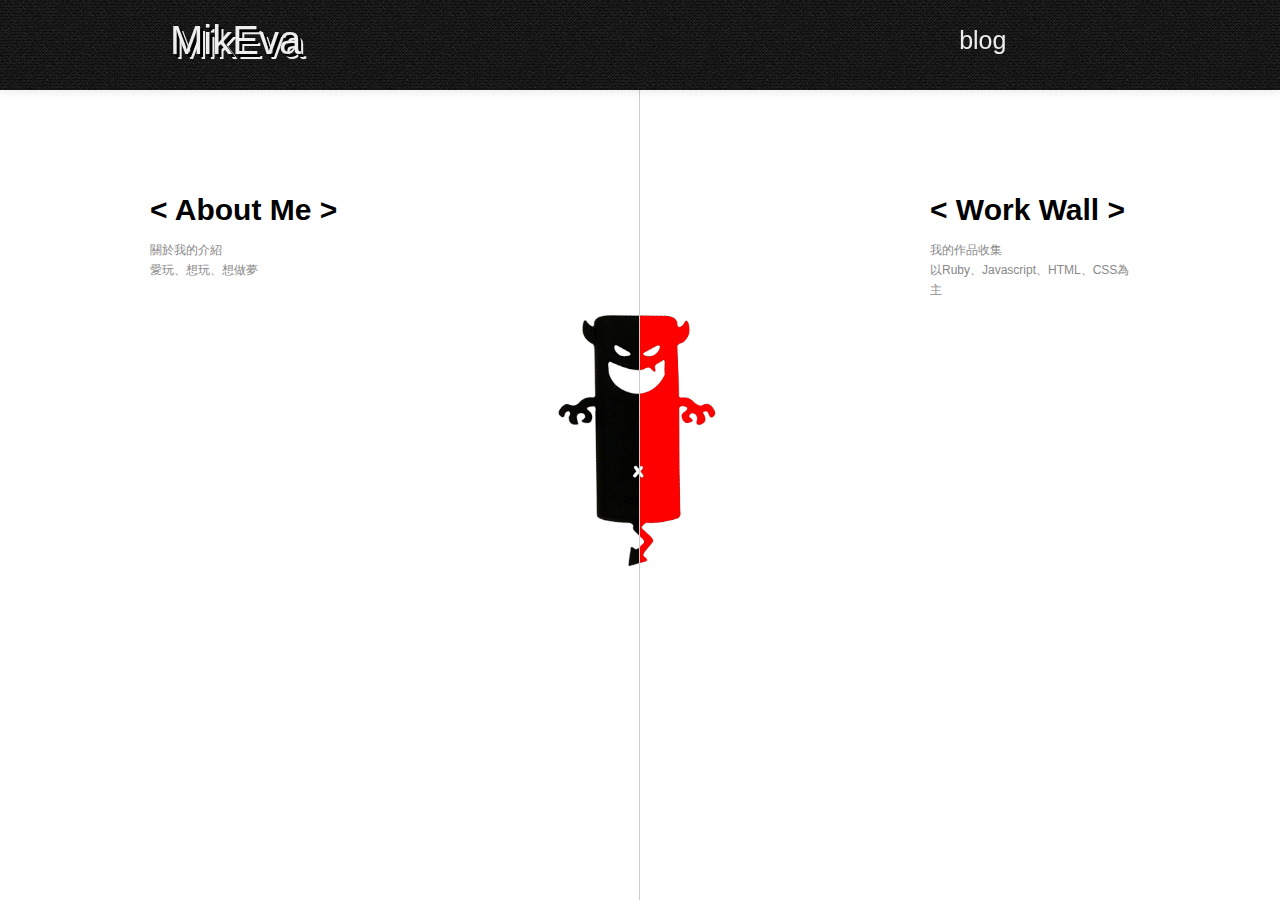
<file: index.html>
<html>
<head>
	
	<title>Work Wall</title>
	<link href="public/css/bootstrap.min.css" rel="stylesheet" >
	<link href="public/css/style.css" rel="stylesheet" >
</head>
<body>
	<div class='navbar navbar-inverse navbar-fixed-top'>
		<div class="navbar-inner" id="navbar-inner">
			<div class="container" >
				<a href="http://eva0919.github.io/workwall/"><span class="titlespan">MikEva</span></a>
				<a href="http://eva0919.github.io/"><span class="navspan">blog</span></a>
			</div>
		</div>
	</div>

	<div id="main_page">
		<div class="about">
			<div class="container">
				<div class="wallheader"> < About Me > </div>
				<div class="walldescribe">
					<br>
					<p>關於我的介紹<br>愛玩、想玩、想做夢</p>	
				</div>
			</div>
			<img src="public/img/d1.png" / >
		</div>
		<div class="workwall">
			<div class="container">
				<div class="wallheader"> < Work Wall > </div>
				<div class="walldescribe">
					<br>
					<p>我的作品收集<br>以Ruby、Javascript、HTML、CSS為主</p>	
				</div>
			</div>
			<img src="public/img/d2.png" / >
		</div>
	</div>
</body>
<script type="text/javascript" src="public/js/jquery-1.9.1.min.js"></script>
<script type="text/javascript" src="public/js/angular.min.js"></script>
<script type="text/javascript" src="public/js/event.js"></script>
</html>
</file>
<file: public/css/style.css>
.navbar-inverse #navbar-inner {
	background:url(../img/binding_dark.png) repeat top left;
}

.navbar-inner .container {
	height: 90px;
}
.navbar-inner .container span {
	position: relative;
	font-size: 40px;
	color: #eee;
	top: 30px;
	margin-left: 0px;
}
.navbar-inner .container span:hover {
	color: #999;
	cursor: pointer;
}
.titlespan {
	text-shadow: 3px 3px 0 #000, 5px 5px 0 #eee;
}
.navbar-inner .container .navspan {
	font-size: 25px;
	position: relative;
	left: 70%;
}
.workwall {
	background-color: white;
	position: absolute;
	right: 0px;
	top: 0px;
	width: 50%;
	height: 100%;
	cursor: pointer;
	border-left: 1px solid #ccc;
	overflow: hidden;
}
.workwall img {
	position: absolute;
	right: 86%;
	width: 180px;
	height: 280px;
	top:300px;
}
.workwall .container {
	position: relative;
	margin-right: 150px;
	top: 200px;
	width:200px;
}
.wallheader {
	font-size: 30px;
	font-weight: bold;
	color: #000;
}
.walldescribe {
	font-size: 12px;
	color: #888;
}
.about {
	background-color: white;
	position: absolute;
	left: 0px;
	top: 0px;
	width: 50%;
	height: 100%;
	cursor: pointer;
	border-right: 1px solid #ccc;
	overflow: hidden;
}
.about img {
	position: absolute;
	top:300px;
	left: 86%;
	width: 180px;
	height: 280px;
}
.about .container {
	position: relative;
	margin-left: 150px;
	top: 200px;
	width: 100%;
}
.about_content {
	position: relative;
	left: 35%;
	top: 150px;
}
.works {

	width: 150px;
	height: 150px;
	
	margin: 10px;
}
.work_describe {
	background-color: green;
	width: 150px;
	height: 150px;
	font-weight: bold;
	position: absolute;
	opacity: 0;
}
.work_img {
	width: 150px;
	height: 150px;
	position: absolute;
}
.thumbnail p{
	color: black;
	text-decoration: none;
}
.thumbnail h3{
	color: black;
	text-decoration: none;
}
.thumbnail:hover, .thumbnail:focus {
	border: 1px solid #0088cc;
}
.thumbnails a {
	text-decoration: none;
}
.thumbnail>img {
	height:200px;
	width:300px;
}
.workwall_content {
	position: relative;
	left: 20%;
	top: 150px;
	width: 750px;
}


/*jqloader css*/
.wrapper-inner{
	width:700px;
	margin:0 auto;
}
#navigation{
	margin:10px auto;
	width:410px;
}

#wrapper .hide{
	display:none;
}
#wrapper ul{
	list-style:none;
	margin:0 auto;
	padding:0;
}
#wrapper li{
	float:left;
	padding:10px;
	margin:3px;
	background:#fff;
	border-bottom:1px solid #ccc;
	border-right:1px solid #ccc;
	box-shadow:1px 1px 1px #ccc;
}
#wrapper img, #wrapper li div{
	width:200px;
	height:133px;
	display:block;
}
#wrapper .container{
	position:relative;
	height:500px;
}
#wrapper .holder{
	position:absolute;
	top:0;
	left:0;
}

#li1{
	background-image: url(http://sphotos-b.ak.fbcdn.net/hphotos-ak-ash2/182930_154035181318376_153515891370305_260764_6365588_n.jpg);
	background-size:200px 133px;
}
#li2{
	background-image: url(http://sphotos-b.ak.fbcdn.net/hphotos-ak-ash4/261253_187145914673969_153515891370305_436202_926797_n.jpg);
	background-size:200px 133px;
}
#li3{
	background-image: url(http://sphotos-b.ak.fbcdn.net/hphotos-ak-snc6/217682_168889103166317_153515891370305_343060_6659917_n.jpg);
	background-size:200px 133px;
}
#li4{
	background-image: url(http://sphotos-b.ak.fbcdn.net/hphotos-ak-ash4/200642_159280900793804_153515891370305_290469_1710201_n.jpg);
	background-size:200px 133px;
}
#li5{
	background-image: url(http://sphotos-b.ak.fbcdn.net/hphotos-ak-ash4/296869_232616733460220_153515891370305_574790_2136909669_n.jpg);
	background-size:200px 133px;
}
#li6{
	background-image: url(http://sphotos-b.ak.fbcdn.net/hphotos-ak-snc6/181904_153791694676058_153515891370305_259645_1410414_n.jpg);
	background-size:200px 133px;
}
#li7{
	background-image: url(http://sphotos-b.ak.fbcdn.net/hphotos-ak-ash4/216192_166438856744675_153515891370305_330847_5624531_n.jpg);
	background-size:200px 133px;
}
#li8{
	background-image: url(http://sphotos-b.ak.fbcdn.net/hphotos-ak-snc6/190406_162538513801376_153515891370305_310836_1218396_n.jpg);
	background-size:200px 133px;
}
#li9{
	background-image: url(http://sphotos-b.ak.fbcdn.net/hphotos-ak-snc6/269801_187798634608697_153515891370305_437902_7056837_n.jpg);
	background-size:200px 133px;
}

#jSplash{
	line-height:1.7;
}
#jSplash h2{
	margin:10px 0;
	color:#14D9EE;
	text-shadow:1px 1px 1px #aaa;
	font-size:57px;
	font-family:Arial Narrow, Arial, sans-serif;
	letter-spacing:1px;
}
</file>
